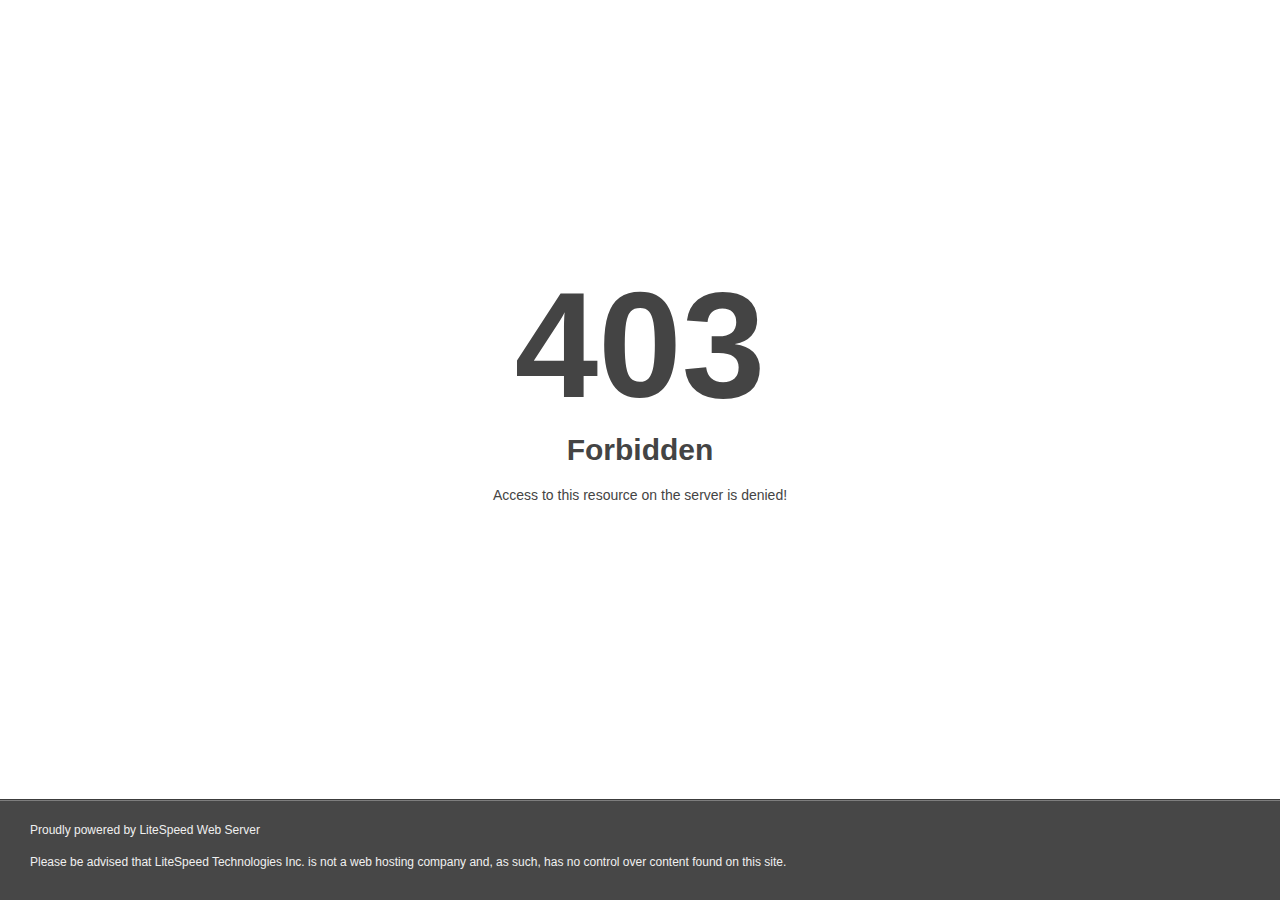
<file: projects/invoice/index.html>
<!DOCTYPE html>
<html style="height:100%">
<head>
<meta name="viewport" content="width=device-width, initial-scale=1, shrink-to-fit=no" />
<title> 403 Forbidden
</title><style>@media (prefers-color-scheme:dark){body{background-color:#000!important}}</style></head>
<body style="color: #444; margin:0;font: normal 14px/20px Arial, Helvetica, sans-serif; height:100%; background-color: #fff;">
<div style="height:auto; min-height:100%; ">     <div style="text-align: center; width:800px; margin-left: -400px; position:absolute; top: 30%; left:50%;">
        <h1 style="margin:0; font-size:150px; line-height:150px; font-weight:bold;">403</h1>
<h2 style="margin-top:20px;font-size: 30px;">Forbidden
</h2>
<p>Access to this resource on the server is denied!</p>
</div></div><div style="color:#f0f0f0; font-size:12px;margin:auto;padding:0px 30px 0px 30px;position:relative;clear:both;height:100px;margin-top:-101px;background-color:#474747;border-top: 1px solid rgba(0,0,0,0.15);box-shadow: 0 1px 0 rgba(255, 255, 255, 0.3) inset;">
<br>Proudly powered by LiteSpeed Web Server<p>Please be advised that LiteSpeed Technologies Inc. is not a web hosting company and, as such, has no control over content found on this site.</p></div></body></html>
</file>
